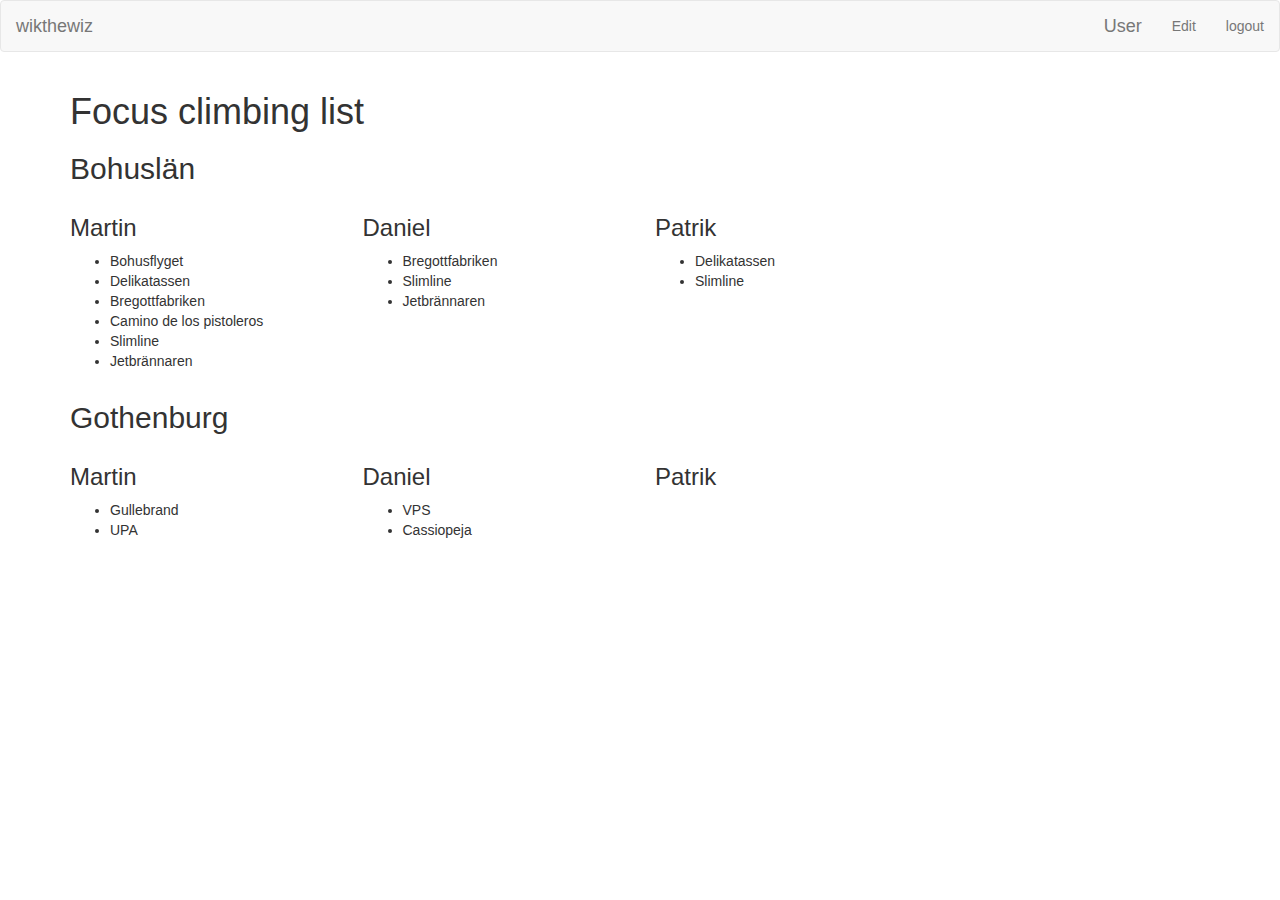
<file: src/resources/public_html/index.html>
<html>
  <head>
    <!-- boostrap CSS -->
    <link rel="stylesheet" href="http://maxcdn.bootstrapcdn.com/bootstrap/3.3.6/css/bootstrap.min.css">
    <!-- boostrap JS -->
    <link rel="stylesheet" href="http://maxcdn.bootstrapcdn.com/bootstrap/3.3.6/js/bootstrap.min.js">
    <link rel="stylesheet" href="index.css">
    <title>wikthewiz.com</title>
  </head>
  <body>
  <nav class="navbar navbar-default">
    <div class="container-fluid">
    <!-- Brand and toggle get grouped for better mobile display -->
      <div class="navbar-header">
        <a class="navbar-brand" href="http://localhost:8080/index.html">wikthewiz</a>
      </div>
      <ul class="nav navbar-nav navbar-right">
        <li><span class="navbar-brand" id="user">User</span></li>
        <li><a href="http://localhost:8080/edit.html">Edit</a></li>
        <li id="logout"><a href="javascript:logout()">logout</a></li>
      </ul>
    </div>
    </nav>
    <div class="container">
    <h1>Focus climbing list</h1>
      <h2>Bohusl&auml;n</h2>
    <div class="row">
      <div class="col-sm-3">
        <h3>Martin</h3>
        <ul id="martin_bohus_list">
            <li>Bohusflyget</li>
            <li>Delikatassen</li>
            <li>Bregottfabriken</li>
            <li>Camino de los pistoleros</li>
            <li>Slimline</li>
            <li>Jetbr&auml;nnaren</li>
        </ul>
      </div>
      <div class="col-sm-3">
        <h3>Daniel</h3>
        <ul id="daniel_bohus_list">
            <li>Bregottfabriken</li>
            <li>Slimline</li>
            <li>Jetbr&auml;nnaren</li>
        </ul>
      </div>
      <div class="col-sm-3">
        <h3>Patrik</h3>
        <ul id="patrik_bohus_list">
            <li>Delikatassen</li>
            <li>Slimline</li>
        </ul>
      </div>
    </div>
    <h2>Gothenburg</h2>
    <div class="row">
      <div class="col-sm-3">
      <h3>Martin</h3>
      <ul id="martin_got_list">
          <li>Gullebrand</li>
          <li>UPA</li>
      </ul>
      </div>
      <div class="col-sm-3">
        <h3>Daniel</h3>
        <ul id="daniel_got_list">
            <li>VPS</li>
            <li>Cassiopeja</li>
        </ul>
      </div>
      <div class="col-sm-3">
        <h3>Patrik</h3>
        <ul id="patrik_got_list"v>
        </ul>
      </div>
    </div>
    </div>
    <!-- load jquery -->
    <script src="http://underscorejs.org/underscore-min.js"></script>
    <script src="https://code.jquery.com/jquery-2.2.1.min.js" integrity="sha256-gvQgAFzTH6trSrAWoH1iPo9Xc96QxSZ3feW6kem+O00=" crossorigin="anonymous"></script>
    <script src="climbingList.js"></script>
    <script src="logout.js"></script>
  </body>
</html>
</file>
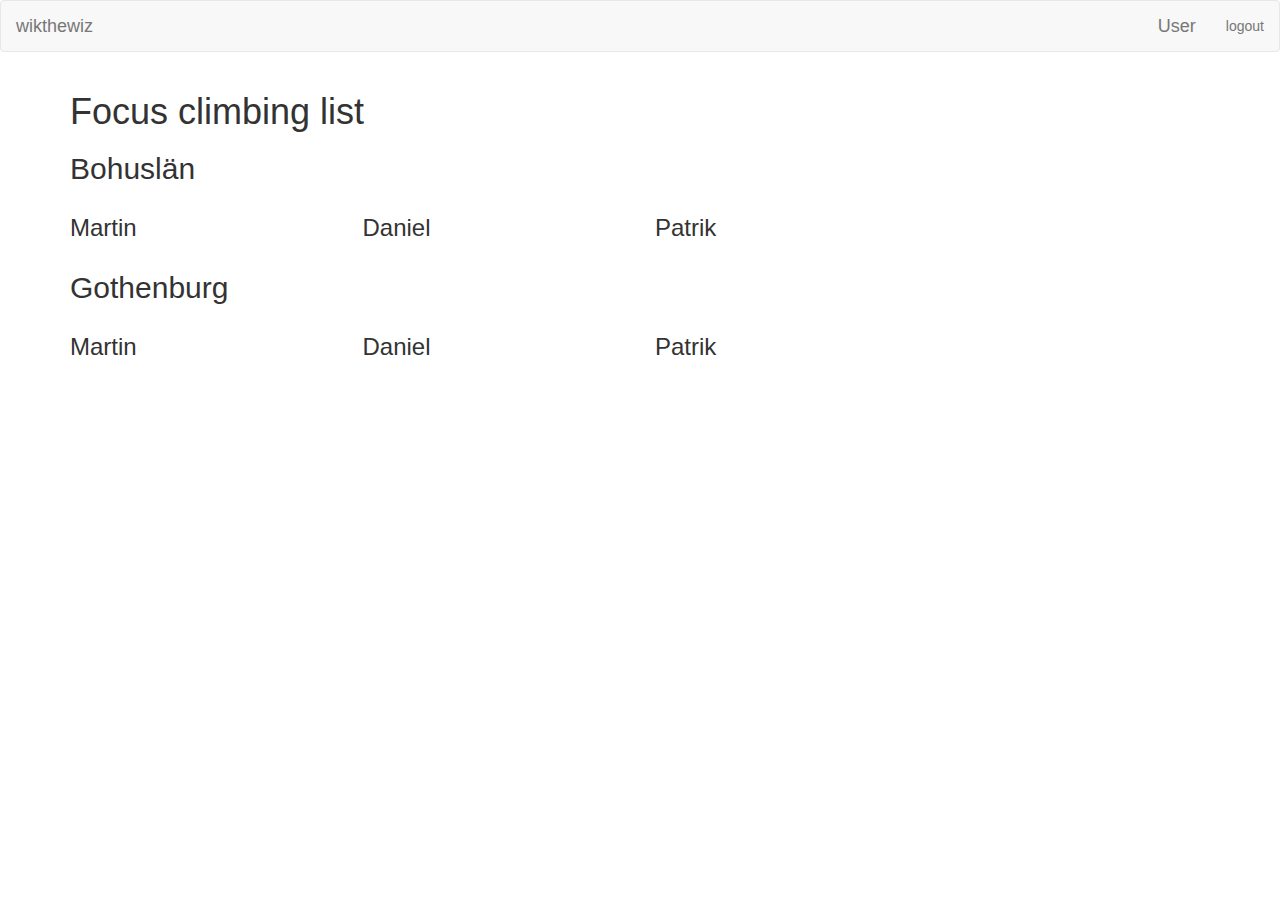
<file: src/resources/public_html/edit.html>
<html>
  <head>
    <!-- boostrap CSS -->
    <link rel="stylesheet" href="http://maxcdn.bootstrapcdn.com/bootstrap/3.3.6/css/bootstrap.min.css">

    <link rel="stylesheet" href="dragula/dragula.min.css">
    <link rel="stylesheet" href="edit.css">

    <title>wikthewiz.com</title>
  </head>
  <body>
  <nav class="navbar navbar-default">
    <div class="container-fluid">
    <!-- Brand and toggle get grouped for better mobile display -->
      <div class="navbar-header">
        <a class="navbar-brand" href="http://localhost:8080/index.html">wikthewiz</a>
      </div>
      <ul class="nav navbar-nav navbar-right">
        <li><span class="navbar-brand" id="user">User</span></li>
        <li id="logout"><a href="javascript:logout()">logout</a></li>
      </ul>
    </div>
    </nav>
    <div class="container">
    <h1>Focus climbing list</h1>
      <h2>Bohusl&auml;n</h2>
    <div class="row">
      <div class="col-sm-3">
        <h3>Martin</h3>
        <div id="martin_bohus_list"></div>
      </div>
      <div class="col-sm-3">
        <h3>Daniel</h3>
        <div id="daniel_bohus_list"></div>
      </div>
      <div class="col-sm-3">
        <h3>Patrik</h3>
        <div id="patrik_bohus_list"></div>
      </div>
    </div>
    <h2>Gothenburg</h2>
    <div class="row">
      <div class="col-sm-3">
      <h3>Martin</h3>
        <div id="martin_got_list"></div>
      </div>
      <div class="col-sm-3">
        <h3>Daniel</h3>
        <div id="daniel_got_list"></div>
      </div>
      <div class="col-sm-3">
        <h3>Patrik</h3>
        <div id="patrik_got_list"></div>
      </div>
    </div>
    </div>
     <!-- Modal -->
  <div class="modal fade" id="myModal" role="dialog">
    <div class="modal-dialog">
    
      <!-- Modal content-->
      <div class="modal-content"></div>
      
    </div>
  </div>
    <!-- load jquery -->
    <script src="http://underscorejs.org/underscore-min.js"></script>
    <script src="https://code.jquery.com/jquery-2.2.1.min.js" integrity="sha256-gvQgAFzTH6trSrAWoH1iPo9Xc96QxSZ3feW6kem+O00=" crossorigin="anonymous"></script>
    <!-- boostrap JS -->
    <script src="http://maxcdn.bootstrapcdn.com/bootstrap/3.3.6/js/bootstrap.min.js"></script>
    <script src="dragula/dragula.min.js"></script>
    <script src="http://localhost:8080/edit.js"></script>
    <script src="logout.js"></script>
  </body>
</html>
</file>
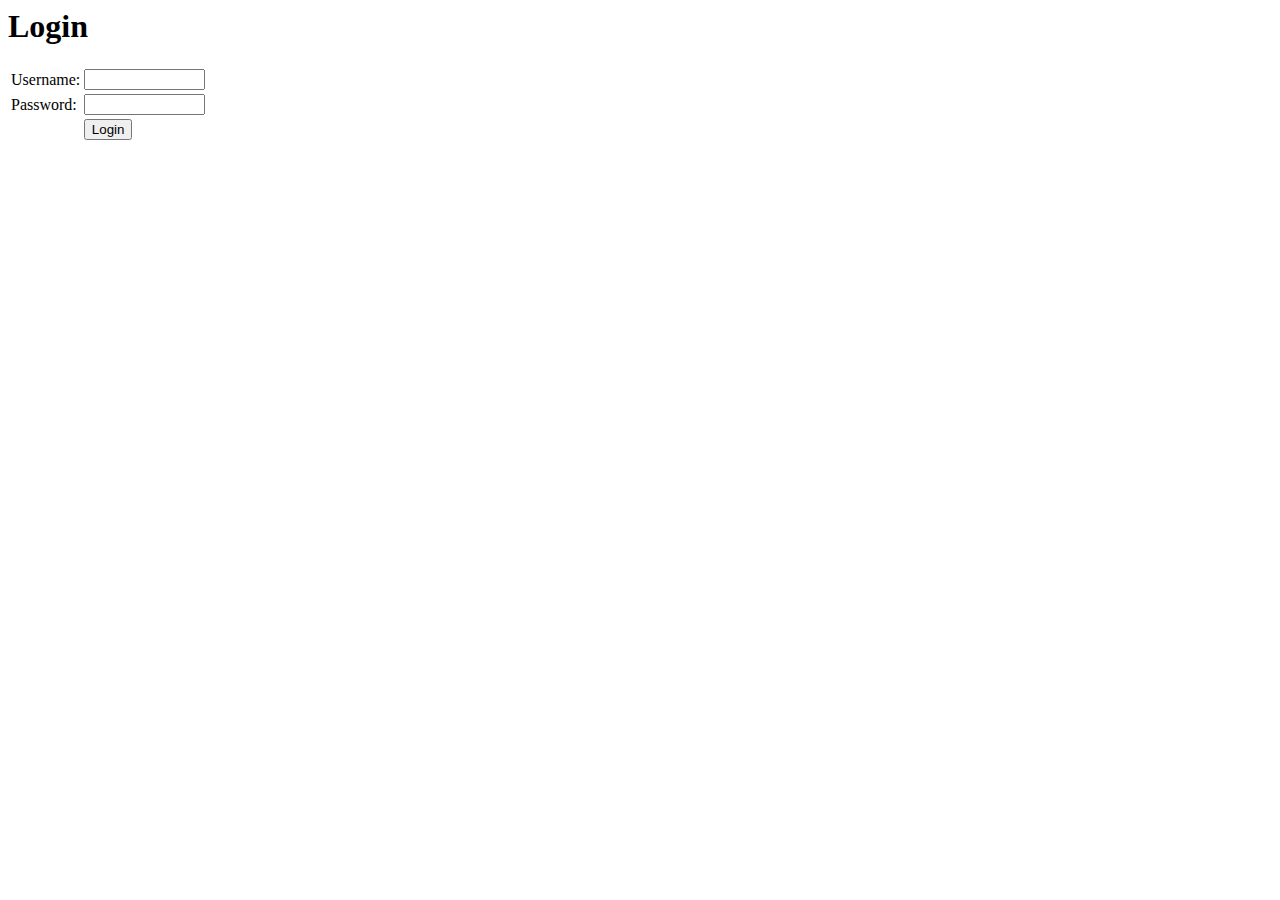
<file: src/resources/public_html/login.html>
<HTML>
    <head>
        <title>Login</title>
    </head>
 
<div class="modal-header">
    <H1>Login</H1>
</div>
<div class="modal-body">
    <form method="POST" action="j_security_check" id="login">
    <table border="0" cellspacing="2" cellpadding="1">
    <tr>
      <td>Username:</td>
      <td><input size="12" value="" name="j_username" maxlength="25" type="text"></td>
    </tr>
    <tr>
      <td>Password:</td>
      <td><input size="12" value="" name="j_password" maxlength="25" type="password"></td>
    </tr>
    <tr>
      <td colspan="2" align="center">
        <input name="submit" type="submit" value="Login" >

      </td>
    </tr>
    </table>
    </form>
</div>
</HTML>
</file>
<file: src/resources/public_html/index.css>
.is-done {
    border-color: #4cae4c;
    cursor:pointer;
    font-weight: bold;
    font-family: "Times New Roman";
}
</file>
<file: src/resources/public_html/edit.css>
.remove {
    background-color: #d9534f;
    border-color: #d43f3a;
    color: #fff;
    cursor:pointer;
}

.remove:hover {
    color: #fff;
    background-color: #c9302c;
    border-color: #ac2925;
}

.done {
    color: #fff;
    background-color: #5cb85c;
    border-color: #4cae4c;
    cursor:pointer;
}

.is-done {
    color: #fff;
    background-color: #5cb85c;
    border-color: #4cae4c;
    cursor:pointer;
    font-family: "Times New Roman";
}

.done:hover {
    color:#fff;
    background-color:#449d44;
    border-color: #398439
}
.button-group {
    padding-top:15px;
}
</file>
<file: src/resources/public_html/dragula/dragula.min.css>
.gu-mirror{position:fixed!important;margin:0!important;z-index:9999!important;opacity:.8;-ms-filter:"progid:DXImageTransform.Microsoft.Alpha(Opacity=80)";filter:alpha(opacity=80)}.gu-hide{display:none!important}.gu-unselectable{-webkit-user-select:none!important;-moz-user-select:none!important;-ms-user-select:none!important;user-select:none!important}.gu-transit{opacity:.2;-ms-filter:"progid:DXImageTransform.Microsoft.Alpha(Opacity=20)";filter:alpha(opacity=20)}
</file>
